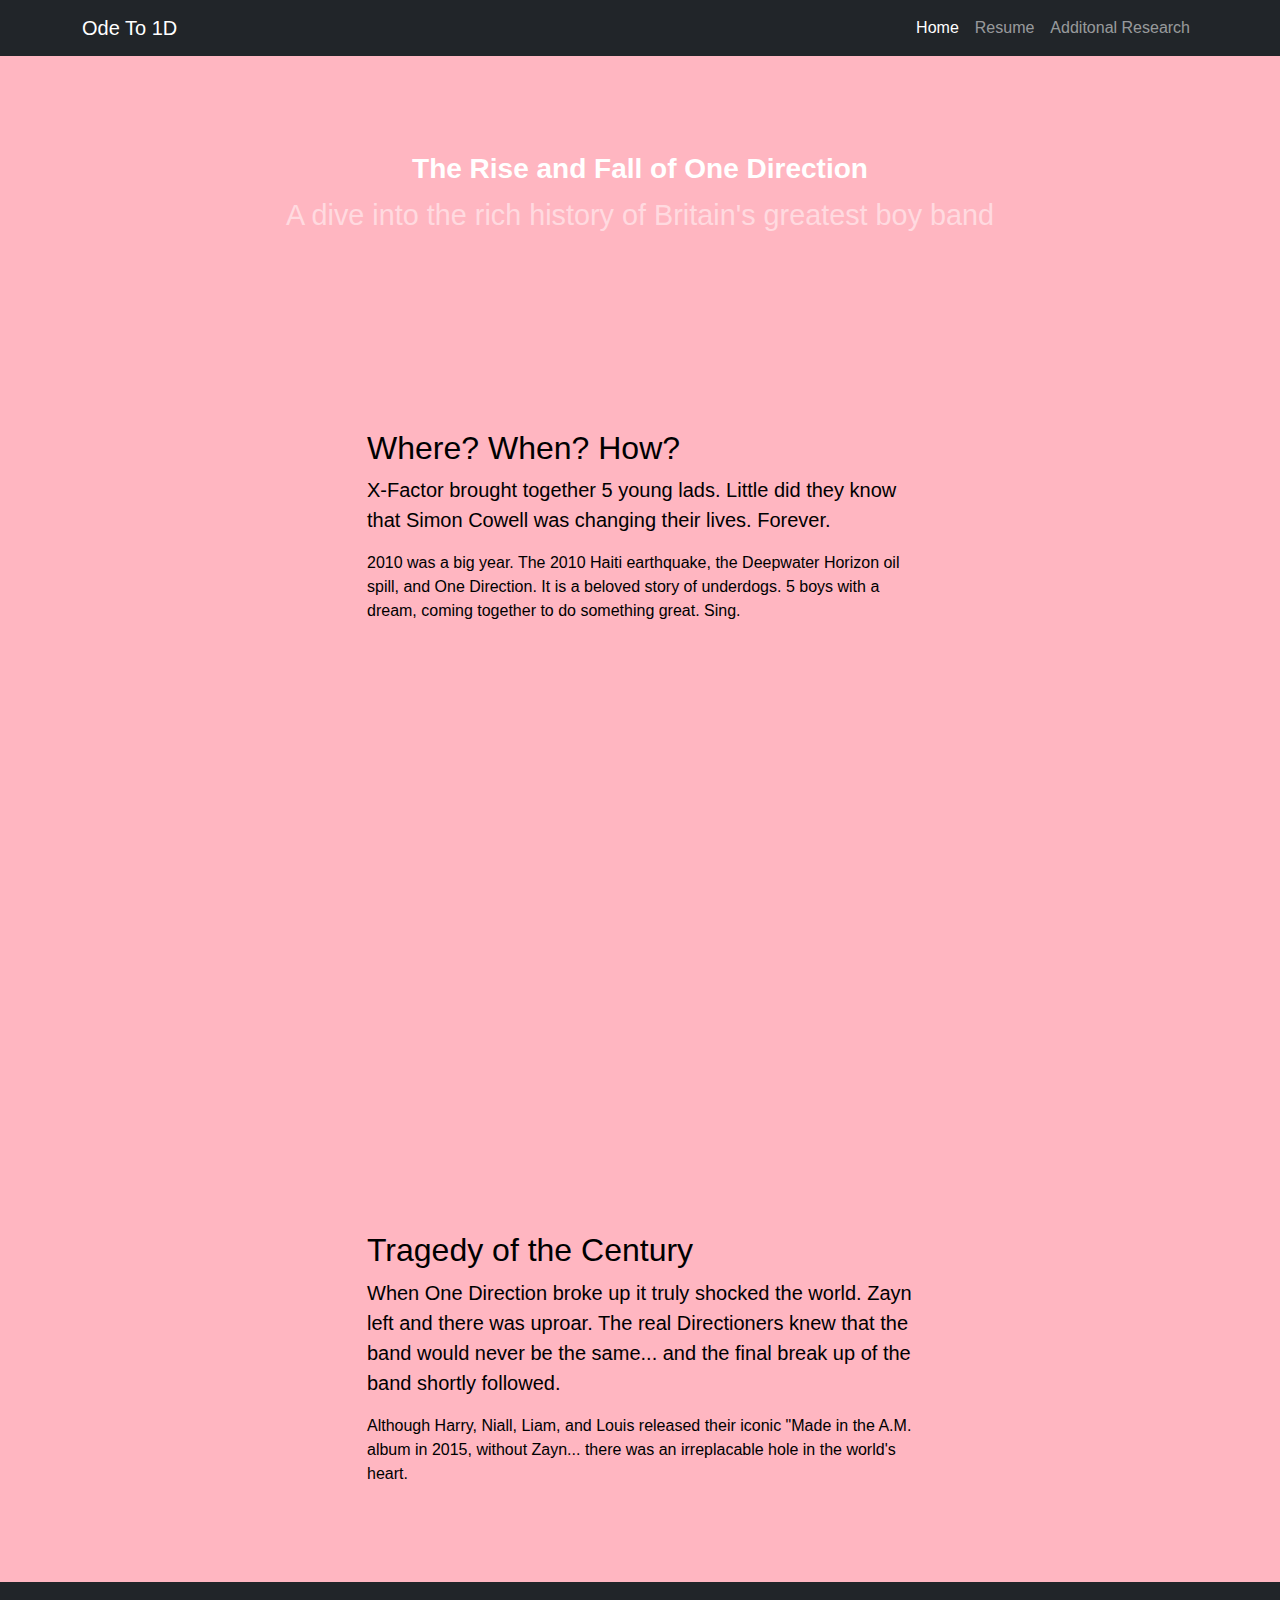
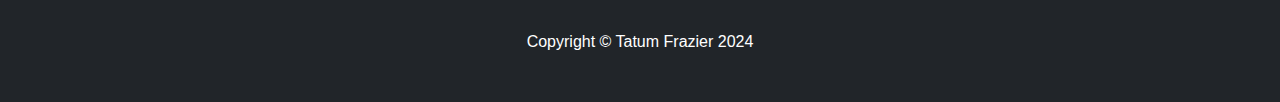
<file: index.html>
<!DOCTYPE html>
<html lang="en">
    <head>
        <meta charset="utf-8" />
        <meta name="viewport" content="width=device-width, initial-scale=1, shrink-to-fit=no" />
        <meta name="description" content="" />
        <meta name="author" content="" />
        <title>The Rise and Fall of One Direction</title>
        <!-- Favicon-->
        <link rel="icon" type="image/x-icon" href="assets/favicon.ico" />
        <!-- Core theme CSS (includes Bootstrap)-->
        <link href="css/styles.css" rel="stylesheet" />
    </head>
    <body>
        <!-- Responsive navbar-->
        <nav class="navbar navbar-expand-lg navbar-dark bg-dark">
            <div class="container">
                <a class="navbar-brand" href="#!">Ode To 1D</a>
                <button class="navbar-toggler" type="button" data-bs-toggle="collapse" data-bs-target="#navbarSupportedContent" aria-controls="navbarSupportedContent" aria-expanded="false" aria-label="Toggle navigation"><span class="navbar-toggler-icon"></span></button>
                <div class="collapse navbar-collapse" id="navbarSupportedContent">
                    <ul class="navbar-nav ms-auto mb-2 mb-lg-0">
                        <li class="nav-item"><a class="nav-link active" aria-current="page" href="#!">Home</a></li>
                        <li class="nav-item"><a class="nav-link" href="resume.html">Resume</a></li>
                        <li class="nav-item"><a class="nav-link" href="scratch.html">Additonal Research</a></li>
                    </ul>
                </div>
            </div>
        </nav>
        <!-- Header - set the background image for the header in the line below-->
        <header class="py-5 bg-image-full" style="background-image: url(https://www.designbolts.com/wp-content/uploads/2012/11/Dark-Denim-Seamless-Pattern-for-clothing-websites.jpg)" > 
            <div class="text-center my-5">
                <h1 class="text-white fs-3 fw-bolder">The Rise and Fall of One Direction</h1>
                <p class="text-white-50 mb-0">A dive into the rich history of Britain's greatest boy band</p>
            </div>
        </header>
        <!-- Content section-->
        <section class="py-5">
            <div class="container my-5">
                <div class="row justify-content-center">
                    <div class="col-lg-6">
                        <h2>Where? When? How?</h2>
                        <p class="lead">X-Factor brought together 5 young lads. Little did they know that Simon Cowell was changing their lives. Forever.</p>
                        <p class="mb-0">2010 was a big year. The 2010 Haiti earthquake, the Deepwater Horizon oil spill, and One Direction. It is a beloved story of underdogs. 5 boys with a dream, coming together to do something great. Sing.</p>
                    </div>
                </div>
            </div>
        </section>
        <!-- Image element - set the background image for the header in the line below-->
        <div class="py-5 bg-image-full" style="background-image: url(https://hips.hearstapps.com/hmg-prod/images/zayn-malik-niall-horan-louis-tomlinson-liam-payne-and-harry-news-photo-1595517471.jpg?crop=1xw:0.53156xh;center,top)">
            <!-- Put anything you want here! The spacer below with inline CSS is just for demo purposes!-->
            <div style="height: 20rem"></div>
        </div>
        <!-- Content section-->
        <section class="py-5">
            <div class="container my-5">
                <div class="row justify-content-center">
                    <div class="col-lg-6">
                        <h2>Tragedy of the Century</h2>
                        <p class="lead">When One Direction broke up it truly shocked the world. Zayn left and there was uproar. The real Directioners knew that the band would never be the same... and the final break up of the band shortly followed. </p>
                        <p class="mb-0">Although Harry, Niall, Liam, and Louis released their iconic "Made in the A.M. album in 2015, without Zayn... there was an irreplacable hole in the world's heart. </p>
                    </div>
                </div>
            </div>
        </section>
        <!-- Footer-->
        <footer class="py-5 bg-dark">
            <div class="container"><p class="m-0 text-center text-white">Copyright &copy; Tatum Frazier 2024</p></div>
        </footer>
        <!-- Bootstrap core JS-->
        <script src="https://cdn.jsdelivr.net/npm/bootstrap@5.2.3/dist/js/bootstrap.bundle.min.js"></script>
        <!-- Core theme JS-->
        <script src="js/scripts.js"></script>
        <link rel="stylesheet" href="css/mystyles.css">
    </body>
</html>
</file>
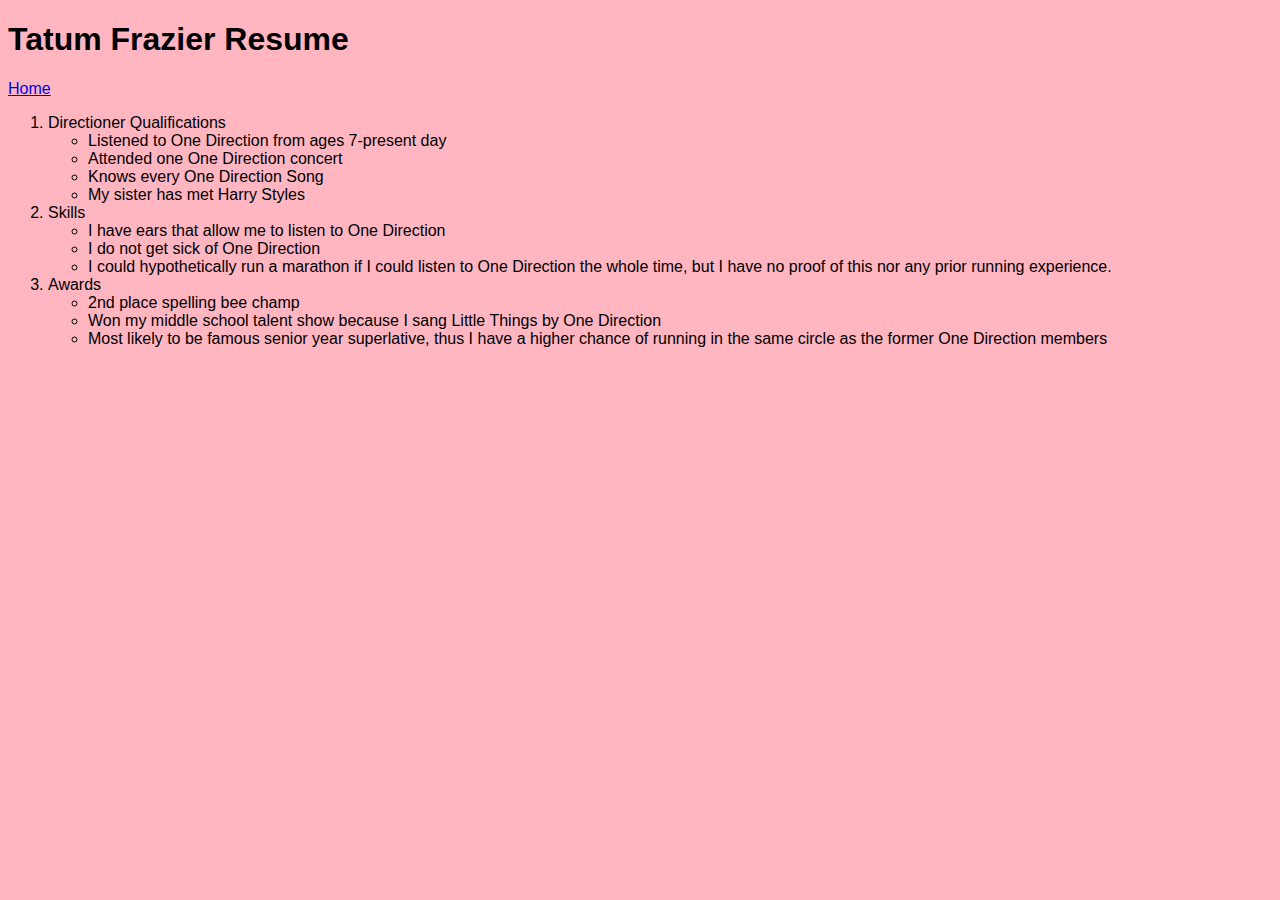
<file: resume.html>
<!DOCTYPE html>
<html lang="en">
<head>
    <meta charset="UTF-8">
    <meta name="viewport" content="width=device-width, initial-scale=1.0">
    <title>Resume</title>
    <link rel="stylesheet" href="css/mystyles.css">
    
</head>
<body
    class="custom-background" >
    <h1>Tatum Frazier Resume</h1>
    <a href="index.html">Home</a>
    <ol>
        <li>Directioner Qualifications</li>
            <ul>
                <li>Listened to One Direction from ages 7-present day</li>
                <li>Attended one One Direction concert</li>
                <li>Knows every One Direction Song</li>
                <li>My sister has met Harry Styles</li>
            </ul>
        <li>Skills</li>
            <ul>
            <li>I have ears that allow me to listen to One Direction</li>
            <li>I do not get sick of One Direction</li>
            <li>I could hypothetically run a marathon if I could listen to One Direction the whole time, but I have no proof of this nor any prior running experience.</li>
            </ul>
        <li>Awards</li>
            <ul>
            <li>2nd place spelling bee champ</li>
            <li>Won my middle school talent show because I sang Little Things by One Direction</li>
            <li>Most likely to be famous senior year superlative, thus I have a higher chance of running in the same circle as the former One Direction members </li>
            </ul>
        </ol>
            
    </body>
</body>

</html>
</file>
<file: css/mystyles.css>
body {
    font-family: 'Segoe UI', Tahoma, Geneva, Verdana, sans-serif;
    color: black;
    background-color:lightpink
}

h1 {
   font-family: Impact, Haettenschweiler, 'Arial Narrow Bold', sans-serif;
   color: black;
}

/* div style */

.common {
font-family: Impact, Haettenschweiler, 'Arial Narrow Bold', sans-serif;
position: absolute;
}
.top {
    top: 0px;
    left: 0px;
    right: 0px;
}
.middle {
    top: 100px;
    left: 0px;
    right: 0px;
    
}
.bottom {
    position: fixed;
    bottom: 0px;
    left: 0px;
    right: 0px;
    z-index: 1;
    text-align: center;
    background-color: aliceblue;
    font-style: italic;
    font-weight: bold;
}
.imgcenter {
    display: block;
    margin: auto;
    border: 5px solid bisque; 
    max-width: 50%; 
}

.center-text {
    text-align: center;
}
</file>
